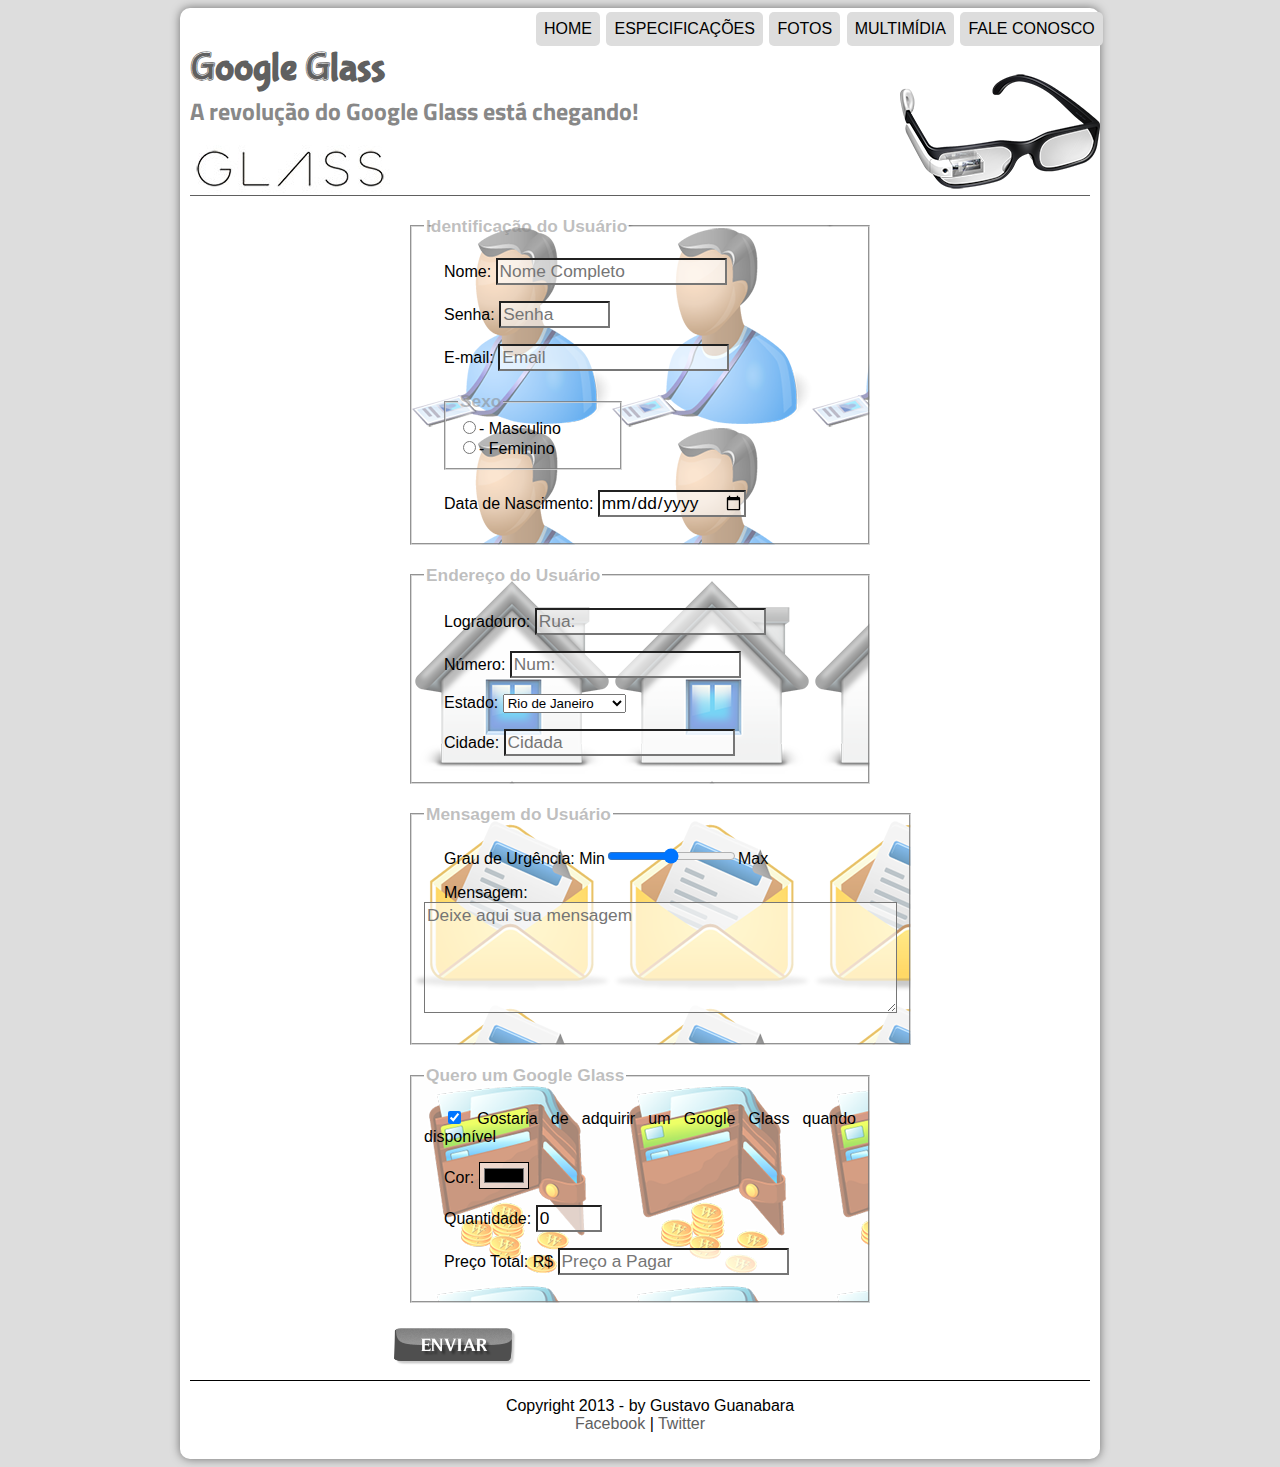
<file: fale-conosco.html>
<!DOCTYPE html>
<html lang="pt-br">
<head>
    <meta charset="utf-8">
    <title>Tudo sobre o Google Glass</title>
    <link rel="stylesheet" href="_css/estilo.css"/>
    <link rel="stylesheet" href="_css/form.css">
    <script src="_javascript/funcoes.js"></script>
    <script>
        function calc_total() {
            var qtd = parseInt(document.getElementById('cQtd').value);
            var tot = qtd * 1500;
            document.getElementById('cTot').value = tot;
        }
    </script>
</head>
<body>
<div id="interface">
<header id="cabecalho">
    <hgroup>
        <h1>Google Glass</h1>
        <h2>A revolução do Google Glass está chegando!</h2>
    </hgroup>
    
    <img id="icone" src="_imagens/glass-oculos-preto-peq.png">

    <nav id="menu">
        <ul type="disc">
        <li onmouseover="mudaFoto('_imagens/home.png')" onmouseout="mudaFoto('_imagens/contato.png')"><a href="index.html"> Home</a></li>
        <li onmouseover="mudaFoto('_imagens/especificacoes.png')" onmouseout="mudaFoto('_imagens/contato.png')"><a href="specs.html"> Especificações</a></li>
        <li onmouseover="mudaFoto('_imagens/fotos.png')" onmouseout="mudaFoto('_imagens/contato.png')"><a href="fotos.html"> Fotos</a></li>
        <li onmouseover="mudaFoto('_imagens/multimidia.png')" onmouseout="mudaFoto('_imagens/contato.png')"><a href="multimidia.html"> Multimídia</a></li>
        <li onmouseover="mudaFoto('_imagens/contato.png')" onmouseout="mudaFoto('_imagens/contato.png')"><a href="fale-conosco.html"> Fale conosco</a></li>         
        </ul>
    </nav>
</header>

<form method="post" id="fContado" action="mailto:m4uricioneto@gmail.com" oninput="calc_total();">

    <fieldset id="usuario"><legend>Identificação do Usuário</legend>
        <p><label for="cNome">Nome:</label> <input type="text" name="tNome" id="cNome" size="20" maxlength="30" placeholder="Nome Completo" /></p>
        <p><label for="cSenha">Senha:</label> <input type="password" name="tSenha" id="cSenha" size="8" maxlength="8" placeholder="Senha" /></p>
        <p><label for="cEmail">E-mail:</label> <input type="email" name="tEmail" id="cEmail" placeholder="Email"></p>
        <fieldset id="sexo">
            <legend>Sexo</legend>
            <input type="radio" name="tSexo" id="cMacs"/>- <label for="cMacs">Masculino</label><br/>
            <input type="radio" name="tSexo" id="cFem"/>- <label for="cFem">Feminino</label>
        </fieldset>
       <p><label for="cData"> Data de Nascimento:</label> <input type="date" name="tData" id="cData" placeholder="dd/mm/aaaa" /></p>
    </fieldset>

    <fieldset id="endereco"><legend>Endereço do Usuário</legend>
        <p><label for="cRua">Logradouro:</label> <input type="text" name="tRua" id="cRua" size="20" maxlength="30" placeholder="Rua:" /></p>
        <p><label for="cNum">Número:</label> <input type="number" name="tNum" id="cNum" placeholder="Num:" /></p>
        <p><label for="cEst">Estado:</label>
        <select name="tEst" id="cEst">
            <optgroup label="Região Sudeste">
            <option>Rio de Janeiro</option>
            <option>Espirito Santo</option>
            <option>São Paulo</option>
        </optgroup>
        <optgroup label="Região Norte">
            <option>Recife</option>
        </optgroup>
            
        </select></p> 
        <p><label for="cCid">Cidade:</label>
        <input type="text" name="tCid" id="cCid" size="20" maxlength="50" placeholder="Cidada" list="cidades"></p>
        <datalist id="cidades">
            <option>Rio de Janeiro</option>
            <option>Nova Iguaçu</option>
            <option>Niterói</option>
            <option>Belford Roxo</option>
        </datalist>
    </fieldset>

    <fieldset id="mensagem"><legend>Mensagem do Usuário</legend>
        <p><label for="cGrau">Grau de Urgência:</label> Min<input type="range" name="tGrau" id="cGrau" min="0" max="100"/>Max</p>
        <p><label for="cMens">Mensagem:</label> <textarea name="tMsg" id="cMsg" cols="45" rows="5" placeholder="Deixe aqui sua mensagem"></textarea></p>
    </fieldset>

    <fieldset id="pedido"><legend>Quero um Google Glass</legend>
        <p><input type="checkbox" name="tPed" id="cPed" checked>
        <label for="cPed">Gostaria de adquirir um Google Glass quando disponível</label></p>
        <p>Cor:
        <input type="color" name="tColor" id="cColor"></p>
        <p><label for="cQtd">Quantidade:</label>
        <input type="number" name="tQtd" id="cQtd" min="0" max="10" value="0"></p>
        <p><label for="cTot">Preço Total: R$</label>
        <input type="text" name="tTot" id="cTot" placeholder="Preço a Pagar" readonly></p>
    </fieldset>

    <input type="image" name="tEnviar" src="_imagens/botao-enviar.png">
    
</form>
    
    <footer id="rodape">
        <p>Copyright 2013 - by Gustavo Guanabara<br/>
        <a href="http://facebook.com/cursosemvideo" target="_blank"> Facebook</a> | <a href="http//twitter.com/cursosemvideo" target="_blank"> Twitter </p>
    </footer>
 </div>
</body>
</html>
</file>
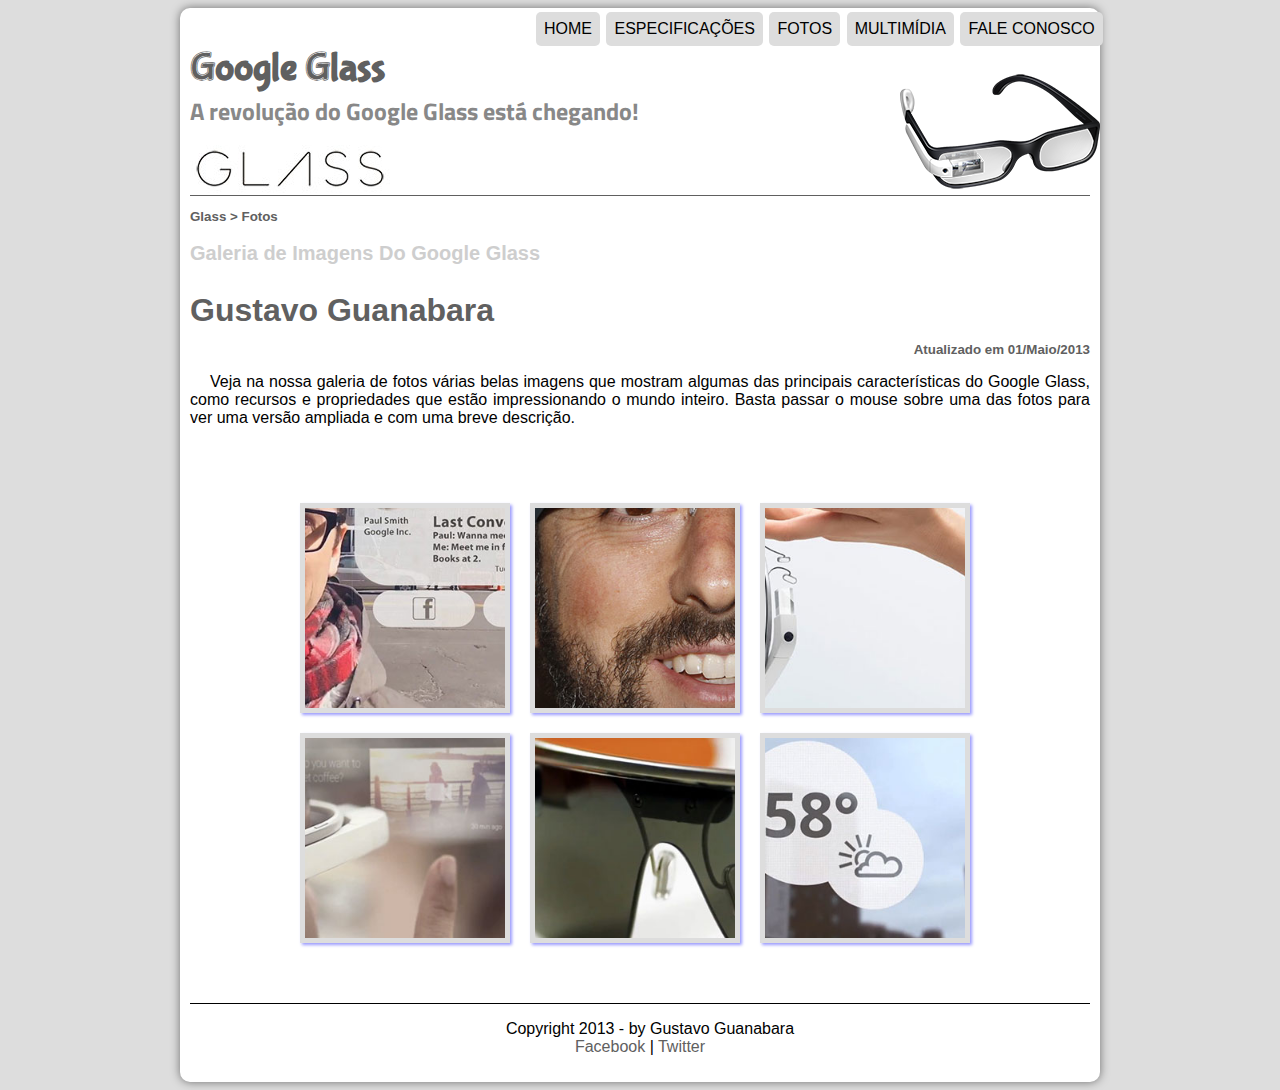
<file: fotos.html>
<!DOCTYPE html>
<html lang="pt-br">
<head>
	<meta charset="UTF-8">
	<title>Tudo sobre o Google Glass</title>
	<link rel="stylesheet" type="text/css" href="_css/estilo.css"/>
	<link rel="stylesheet" typr="text-css" href="_css/fotos.css"/>
</head>
<script src="_javascript/funcoes.js"></script>
<body>
<div id="interface">
	<header id="cabecalho">
	<hgroup>
		<h1>Google Glass</h1>
		<h2>A revolução do Google Glass está chegando!</h2>
	</hgroup>
	
	<img id="icone" src="_imagens/glass-oculos-preto-peq.png">

	<nav id="menu">
		<ul type="disc">
		<li onmouseover="mudaFoto('_imagens/home.png')" onmouseout="mudaFoto('_imagens/fotos.png')"><a href="index.html"> Home</a></li>
		<li onmouseover="mudaFoto('_imagens/especificacoes.png')" onmouseout="mudaFoto('_imagens/fotos.png')"><a href="specs.html"> Especificações</a></li>
		<li onmouseover="mudaFoto('_imagens/fotos.png')" onmouseout="mudaFoto('_imagens/fotos.png')"><a href="fotos.html"> Fotos</a></li>
		<li onmouseover="mudaFoto('_imagens/multimidia.png')" onmouseout="mudaFoto('_imagens/fotos.png')"><a href="multimidia.html"> Multimídia</a></li>
		<li onmouseover="mudaFoto('_imagens/contato.png')" onmouseout="mudaFoto('_imagens/fotos.png')"><a href="fale-conosco.html"> Fale conosco</a></li>			
		</ul>
	</nav>
</header>


<section id="corpo-full">
	<article id="noticia-principal">
		<header id="cabecalho-do-artigo">	
			<hgroup>
				<h3>Glass > Fotos </h3>
				<h2>Galeria de Imagens Do Google Glass</h2>
				<h1>Gustavo Guanabara</h1>
				<h3 class="direita">Atualizado em 01/Maio/2013</h3>
			</hgroup>
		</header>

<p>Veja na nossa galeria de fotos várias belas imagens que mostram algumas das principais características do Google Glass, como recursos e propriedades que estão impressionando o mundo inteiro. Basta passar o mouse sobre uma das fotos para ver uma versão ampliada e com uma breve descrição.</p>

	<ul id="album-fotos">
		<li id="foto1"><span>- Agenda e lembretes</span></li>
		<li id="foto2"><span>- Sergey Brin usando o Glass</span></li>
		<li id="foto3"><span>- Leve e compacto</span></li>
		<li id="foto4"><span>- Sensação de uma tela de 50"</span></li>
		<li id="foto5"><span>- Vários tipos de lente</span></li>
		<li id="foto6"><span>- Informações importantes</span></li>
	</ul>

	</article>
</section>
<footer id="rodape">
	<p>Copyright 2013 - by Gustavo Guanabara<br/>
	<a href="http://facebook.com/cursosemvideo" target="_blank">Facebook</a> | <a href="http://twitter.com/cursosemvideo" target="_blank"> Twitter</a></p>
</footer>
</div>
</body>
</html>
</file>
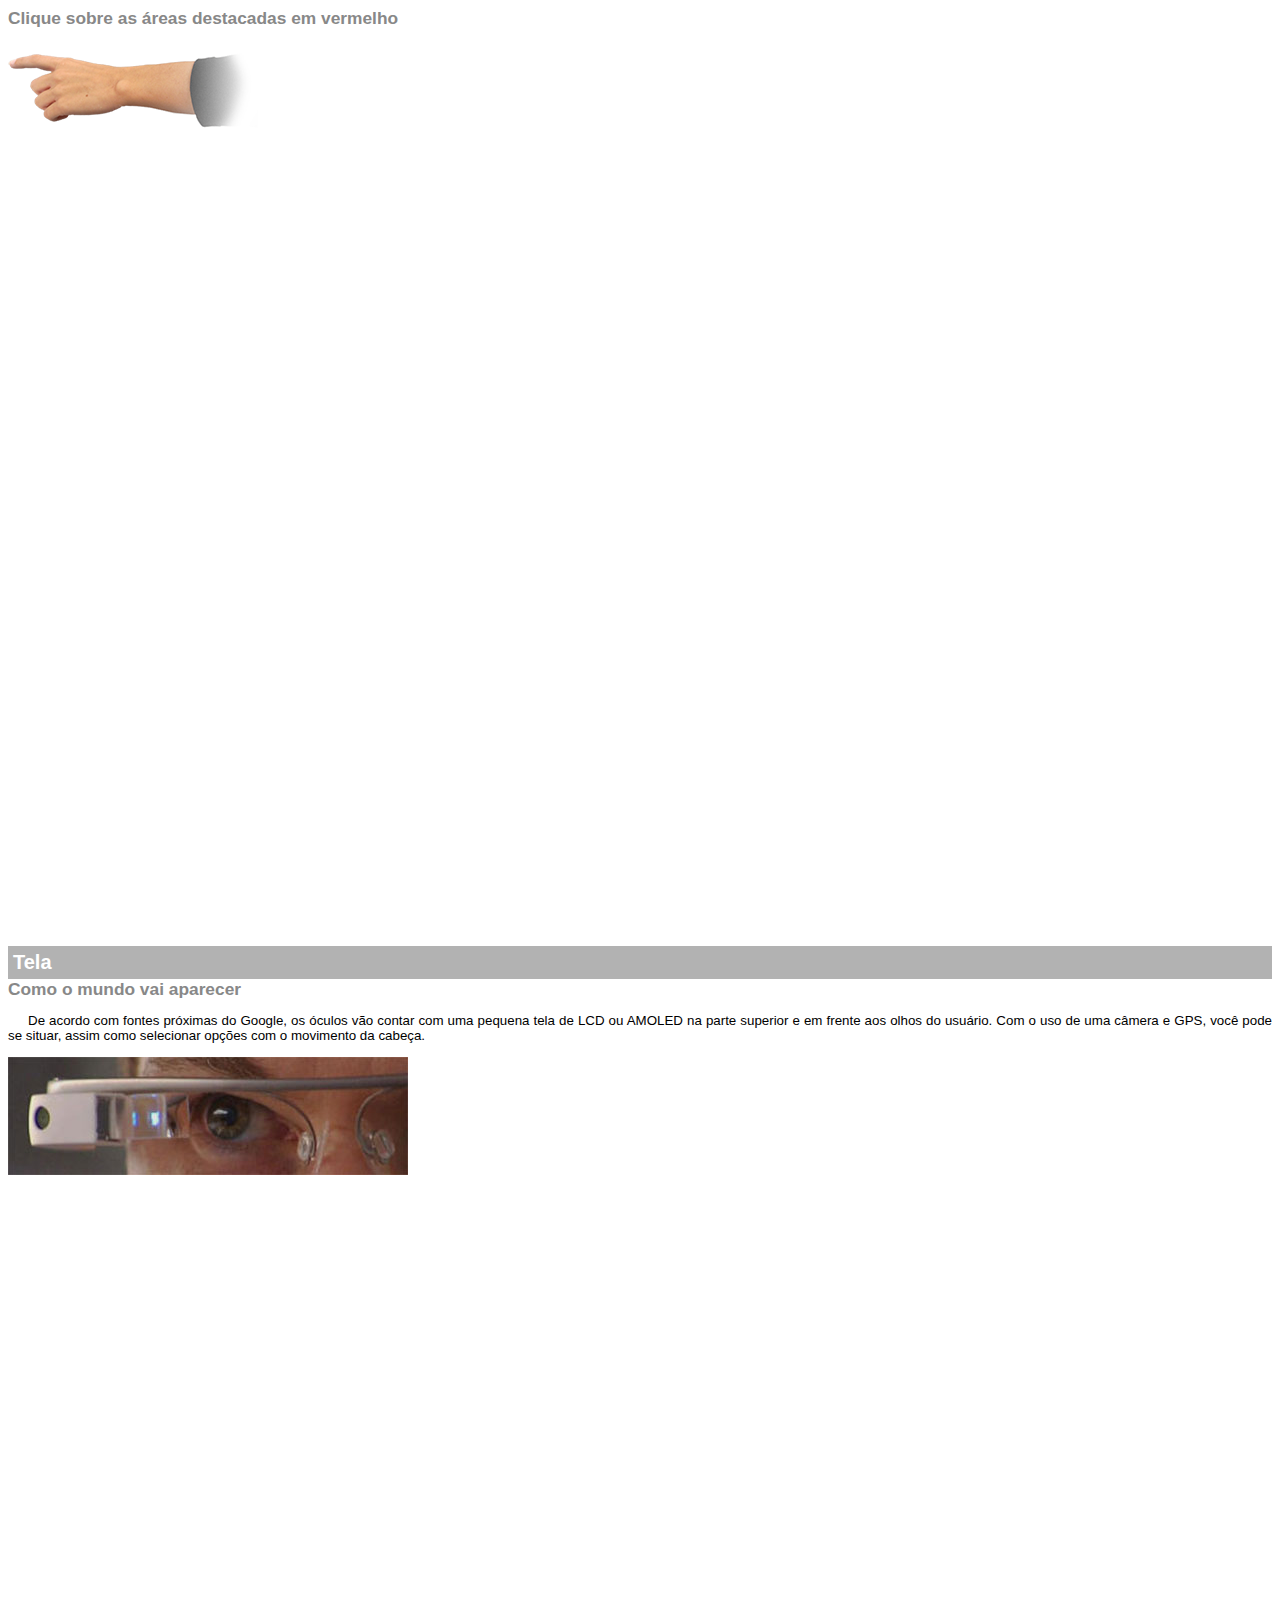
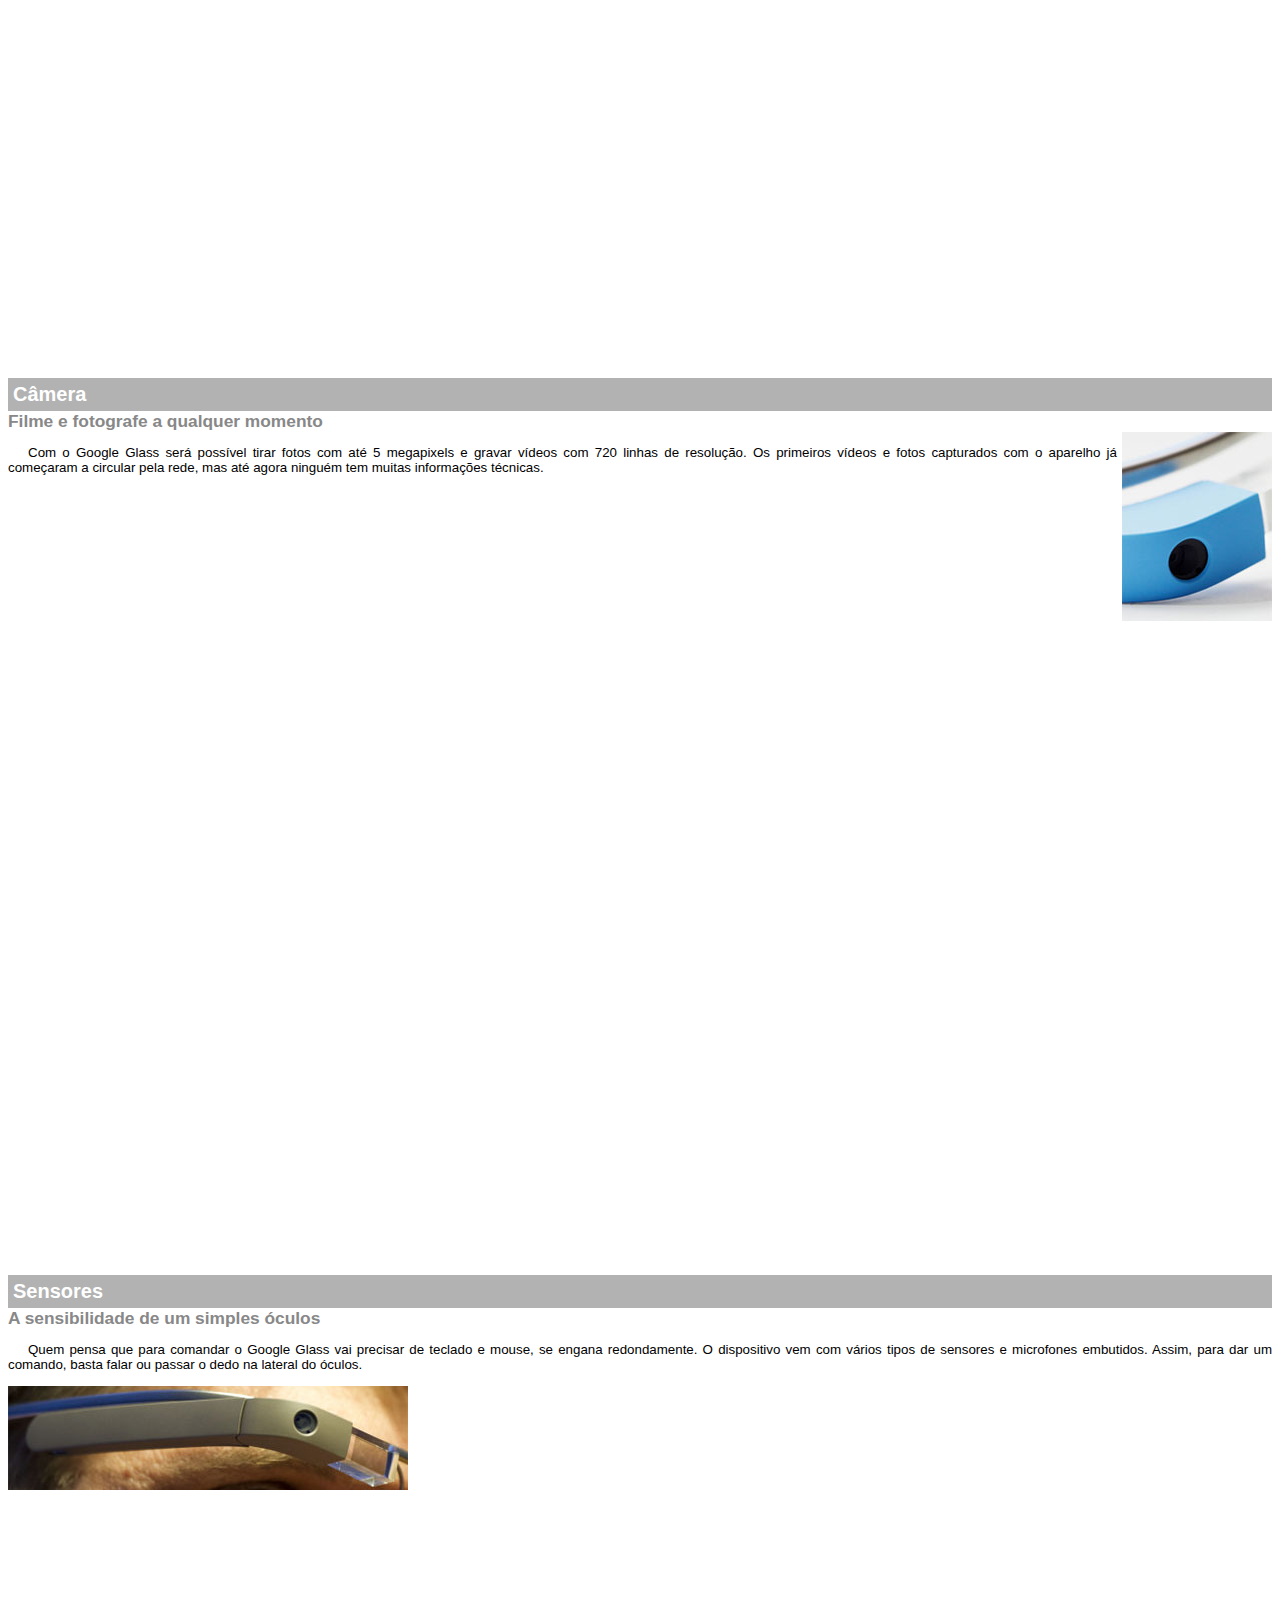
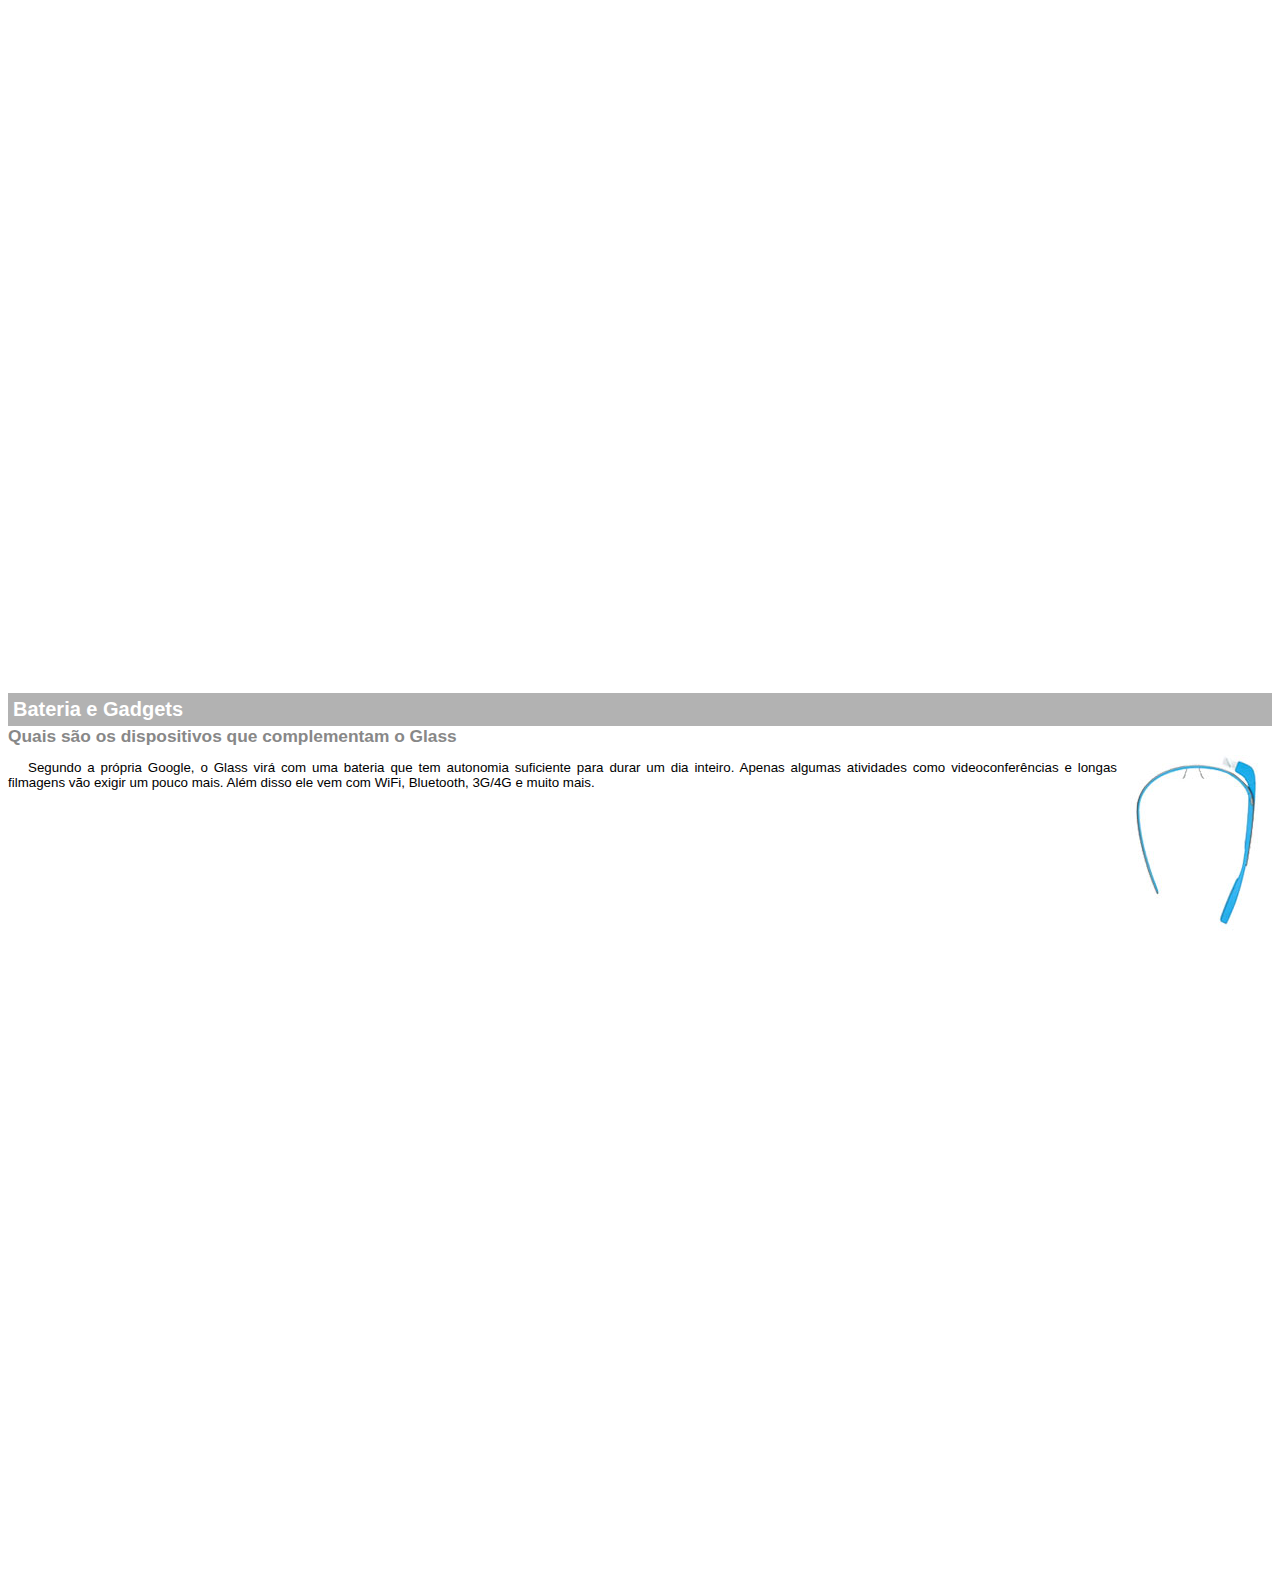
<file: google-glass.html>
<!DOCTYPE html>
<html>
<head>
	<meta charset="UTF-8"/>
	<title></title>
	<style>
		body {
			font-family: "Arial", sans-serif;
			font-size: 10pt;
			overflow: hidden;
		}
		p {
			text-align: justify;
			text-indent: 20px;
		}
		article h1 {
			font-size: 15pt;
			color: #ffffff;
			background-color: rgba(0,0,0,.3);
			padding: 5px;
			margin: 0px; 
		}
		article h2 {
			font-size: 13pt;
			color: #888888;
			margin: 0px;
		}
		article {
			margin-bottom: 800px;
		}
		img.img-dir {
			display: block;
			float: right;
			margin-left: 5px;
		}
	</style>

</head>
<body>

<article id="topo">
	<header>
		<h2> Clique sobre as áreas destacadas em vermelho</h2>
	</header>
	<img src="_imagens/mao.png" alt="mao apontando para oculos">
</article>

<article id="tela">
	<header>
		<h1>Tela</h1>
		<h2>Como o mundo vai aparecer</h2>
	</header>
	<p>De acordo com fontes próximas do Google, os óculos vão contar com uma pequena tela de LCD ou AMOLED na parte superior e em frente aos olhos do usuário. Com o uso de uma câmera e GPS, você pode se situar, assim como selecionar opções com o movimento da cabeça.</p>
	<img src="_imagens/det-tela.jpg" alt="Tela">
</article>

<article id="camera">
	<header>
		<h1>Câmera</h1>
		<h2>Filme e fotografe a qualquer momento</h2>
	</header>
	<img src="_imagens/det-camera.jpg" class="img-dir" alt="Câmera">
	<p>Com o Google Glass será possível tirar fotos com até 5 megapixels e gravar vídeos com 720 linhas de resolução. Os primeiros vídeos e fotos capturados com o aparelho já começaram a circular pela rede, mas até agora ninguém tem muitas informações técnicas.</p>
</article>

<article id="sensores">
	<header>
		<h1>Sensores</h1>
		<h2>A sensibilidade de um simples óculos</h2>
	</header>
	<p>Quem pensa que para comandar o Google Glass vai precisar de teclado e mouse, se engana redondamente. O dispositivo vem com vários tipos de sensores e microfones embutidos. Assim, para dar um comando, basta falar ou passar o dedo na lateral do óculos.</p>
	<img src="_imagens/det-touch.jpg" alt="Sensores">
</article>

<article id="bateria">
	<header>
		<h1>Bateria e Gadgets</h1>
		<h2>Quais são os dispositivos que complementam o Glass</h2>
	</header>
	<img src="_imagens/det-bateria.jpg" class="img-dir" alt="Bateria">
	<p>Segundo a própria Google, o Glass virá com uma bateria que tem autonomia suficiente para durar um dia inteiro. Apenas algumas atividades como videoconferências e longas filmagens vão exigir um pouco mais. Além disso ele vem com WiFi, Bluetooth, 3G/4G e muito mais.</p>
</article>

</body>
</html>
</file>
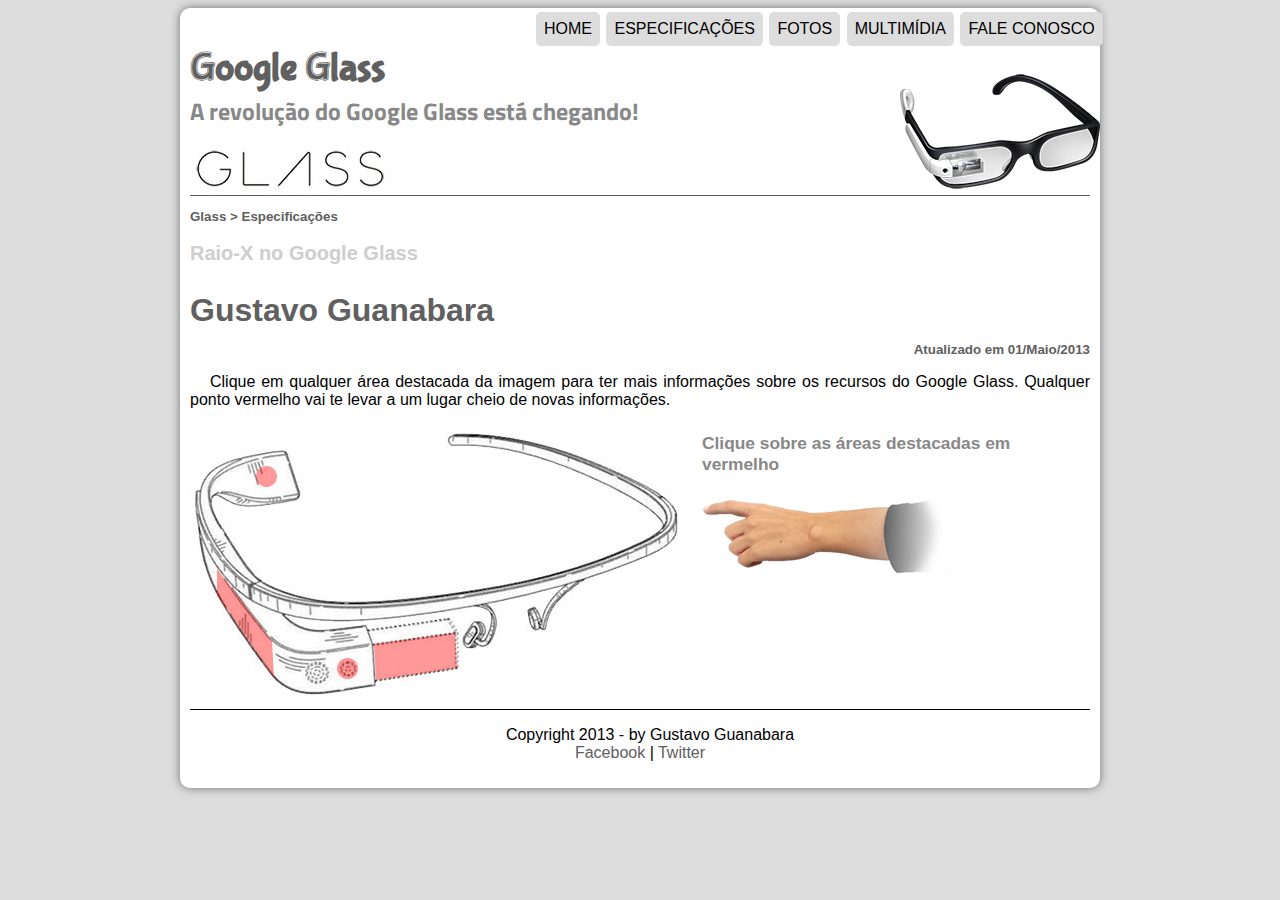
<file: specs.html>
<!DOCTYPE html>
<html lang="pt-br">
<head>
	<meta charset="utf-8">
	<title>Tudo sobre o Google Glass</title>
	<link rel="stylesheet" href="_css/estilo.css"/>
	<link rel="stylesheet" href="_css/specs.css">
</head>
<script src="_javascript/funcoes.js"></script>
<body>
<div id="interface">
<header id="cabecalho">
	<hgroup>
		<h1>Google Glass</h1>
		<h2>A revolução do Google Glass está chegando!</h2>
	</hgroup>
	
	<img id="icone" src="_imagens/glass-oculos-preto-peq.png">

	<nav id="menu">
		<ul type="disc">
		<li onmouseover="mudaFoto('_imagens/home.png')" onmouseout="mudaFoto('_imagens/especificacoes.png')"><a href="index.html"> Home</a></li>
		<li onmouseover="mudaFoto('_imagens/especificacoes.png')" onmouseout="mudaFoto('_imagens/especificacoes.png')"><a href="specs.html"> Especificações</a></li>
		<li onmouseover="mudaFoto('_imagens/fotos.png')" onmouseout="mudaFoto('_imagens/especificacoes.png')"><a href="fotos.html"> Fotos</a></li>
		<li onmouseover="mudaFoto('_imagens/multimidia.png')" onmouseout="mudaFoto('_imagens/especificacoes.png')"><a href="multimidia.html"> Multimídia</a></li>
		<li onmouseover="mudaFoto('_imagens/contato.png')" onmouseout="mudaFoto('_imagens/especificacoes.png')"><a href="fale-conosco.html"> Fale conosco</a></li>			
		</ul>
	</nav>
</header>

<section id="corpo-full">
	<article id="noticia-principal">
		<header id="cabecalho-do-artigo">	
			<hgroup>
				<h3>Glass > Especificações</h3>
				<h2>Raio-X no Google Glass</h2>
				<h1>Gustavo Guanabara</h1>
				<h3 class="direita">Atualizado em 01/Maio/2013</h3>
			</hgroup>
		</header>

		<p>Clique em qualquer área destacada da imagem para ter mais informações sobre os recursos do Google Glass. Qualquer ponto vermelho vai te levar a um lugar cheio de novas informações.</p>

		<section id="conteudo">
			<img src="_imagens/glass-esquema-marcado.jpg" usemap="#meu-mapa" />
			<map name="meu-mapa">
				<area shape="rect" coords="179,202,270,260," href="google-glass.html#tela" target="janela">
				<area shape="circle" coords="158,243,12" href="google-glass.html#camera" target="janela">
				<area shape="circle" coords="76,52,12" href="google-glass.html#bateria" target="janela">
				<area shape="poly" coords="28,143,83,216,84,249,27,169" href="google-glass.html#sensores" target="janela">
			</map>
			<iframe src="google-glass.html" name="janela" id="frame-spec"></iframe>
		</section>

	</article>
</section>
<footer id="rodape">
<p>Copyright 2013 - by Gustavo Guanabara<br/>
<a href="http://facebook.com/cursosemvideo" target="_blank">Facebook</a> | <a href="http//twitter.com/cursosemvideo" target="_blank"> Twitter</p>
</footer>
</div>
</body>
</html>
</file>
<file: _css/estilo.css>
@charset "UTF-8";
@import url('https://fonts.googleapis.com/css?family=Titillium+Web&display=swap');
@font-face {
	font-family: 'FonteLogo';
	src: url("../_fonts/bubblegum-sans-regular.otf");
}
body {
	font-family: "Arial", sans-serif;
	background-color: #dddddd;
	color: rgba(0,0,0,1);
}
div#interface {
	width: 900px;
	background-color: #ffffff;
	margin: 5px auto 0px auto;
	box-shadow: 0px 0px 10px rgba(0,0,0,.5);
	padding: 10px;
	border-radius: 10px;
}

p {	
	text-align: justify;
	text-indent: 20px;

}

a {
	text-decoration: none;
	color: #606060
}

a:hover {
	text-decoration: underline;
}

header#cabecalho img#icone {
	position: absolute;
	left: 900px;
	top: 70px;
}
header#cabecalho {
	border-bottom: 1px #606060 solid;
	height: 150px;
	background: url("../_imagens/glass-logo-peq.jpg");
	background-repeat: no-repeat;
	background-position: 0px 100px;
}

header#cabecalho h1 {
	font-family: 'FonteLogo', sans-serif;
	font-size: 30pt;
	color: #606060;
	text-shadow: 1px 2px 2px 2px rgba(0,0,0,1);
	padding: 0px
	margin-bottom: 5px;
}

header#cabecalho h2 {
	font-family: 'Titillium Web', sans-serif;
	font-size: 18pt;
	color: #888888;
	padding: 0px;
	margin-top: -25px;
}

/* Formatação de imagens com lengenda! */

figure.foto-legenda {
	position: relative;
	border:  8px solid white;
	box-shadow: 1px 1px 4px black; 
	border-radius: 10px;
}

figure.foto-legenda img {
	width: 100%;
	height: 100%;
	border-radius: 10px
}

figure.foto-legenda figcaption {
	opacity: 0;
	position: absolute;
	top: 0px;
	background-color: rgba(0,0,0,.2);
	color: white;
	width: 100%;
	height: 100%;
	padding: 10px;
	box-sizing: border-box;
	transition: opacity 1s;
}

figure.foto-legenda:hover figcaption {
	opacity: 1;
}
/*Formatação do Menu*/

nav#menu {
	display: block;
}

nav#menu ul{
	text-transform: uppercase;
	list-style: none;
	position: absolute;
	top: -5px;
	left: 495px;
}

nav#menu li{
	display: inline-block;
	background-color: #DDDDDD;
	padding: 8px;
	margin: 1px;
	transition: background-color 1s;
	border-radius: 5px

}

nav#menu li:hover {
	background-color: #606060;
}

nav#meu h1{
	display: none;
}

nav#menu a{
	color: #000000;
	text-decoration: none;
}

nav#menu a:hover{
	color: #ffffff;
	text-decoration: underline;
}

section#corpo {
	display: block;
	width: 440px;
	float: left;
	padding-right: 15px;
	border-right: 1px solid black;
	
}

article#noticia-principal h2 {
	font-size: 12pt;
	color: #606060;
	background-color: #dddddd;
	padding: 5px 0px 5px 0px;
	margin: 10px 0px 10px 0px;
	border-radius: 5px;
}

header#cabecalho-do-artigo h1 {
	font-family: "FonteLogo", "sans-serif"
	font-size: 20pt;
	color: #606060;
	margin-bottom: 10px;
}

header#cabecalho-do-artigo h2 {
	font-size: 15pt;
	color: #cecece;
	background-color: #ffffff;
	margin: 0px;
}

.direita {
	text-align: right;
}

header#cabecalho-do-artigo h3 {
	font-size: 10pt;
	color: #606060

}

table#tabelaspec td{
	border: 1px solid black;
	padding: 10px;
	text-align: center;
	vertical-align: top;
	font-weight: bold;
}

table#tabelaspec {
	border: 1px solid black;
	border-spacing: 0px;
	margin-left: auto;
	margin-right: auto;
}

table#tabelaspec td.ce {
	color: #ffffff;
	background-color: #606060;
	vertical-align: top;
}


table#tabelaspec td.cd {
	background-color: #cecece;

}

table#tabelaspec caption {
	color: #888888;
	font-size: 13pt;
	font-weight: bold;
}

table#tabelaspec caption span{
	display: block;
	float: right;
	color: black;
	font-size: 8pt;
	margin-top: 10px;
}

aside#lateral {
	border-radius: 5px;
	display: block;
	width: 350px;
	float: right;
	background-color: #dddddd;
	padding: 30px;
	margin-top: 15px;
	box-shadow: 1px 1px 1px rgba(0, 0, 0,.3)
}

aside#lateral h1 {
	font-family: "FonteLogo", sans-serif;
	font-size: 20pt;
	color: #606066;
	margin-top: 0px;
}

aside#lateral h2 {
	background-color: #606060;
	font-size: 13pt;
	color: #ffffff;
	padding: 5px; 
	border-radius: 5px;
}

footer#rodape {
	clear: both;
	border-top: 1px solid black;
}

footer#rodape p {
	text-align: center;
}

video#video-lateral {
	width: 350px;
	border-radius: 5px;
}

video#video1 {
	width: 450px;
	height: 256px;
	border-radius: 10px;
}
</file>
<file: _css/form.css>
@charset "UTF-8";


form {
	width: 500px;
	margin: auto;	
}

input, textarea {
	font-family: sans-serif;
	font-size: 13pt;
	font-weight: normal;
	background-color: rgba(255,255,255,.6);
}

input:hover, textarea:hover {
	background-color: #dddddd;
}

legend {
	color: #88888888;
	font-family: sans-serif;
	font-weight: bold;
	font-size: 13pt;
}

fieldset {
	border-color: #cececece;
	margin: 20px;

}

fieldset#sexo {
	width: 150px;
}

fieldset#usuario {
	background: url(../_imagens/icone-contato.png);
}

fieldset#endereco {
 	background: url(../_imagens/icone-endereco.png);
}

fieldset#mensagem {
	background: url(../_imagens/icone-mensagem.png);
}

fieldset#pedido {
	background: url(../_imagens/icone-pagamento.png);
}
</file>
<file: _css/fotos.css>
@charset "UTF-8";

ul#album-fotos {
	width: 700px;
	margin: 0 auto;
	padding: 50px;
	overflow: hidden;
	list-style: none;
}

ul#album-fotos li span{
	opacity: 0;
	color: #FFFFFF;
	text-shadow: 1px 1px 1px #000000;
	background-color: rgba(0,0,0,.3);
	font-size: 9pt;
	line-height: 370px;
	padding: 5px;
}

ul#album-fotos li:hover {
	transform: scale(1.5);
}

ul#album-fotos li:hover span {
	opacity: 1;
}

ul#album-fotos li{
	float: left;
	width: 200px;
	height: 200px;
	margin: 10px;
	border: 5px solid #dddddd;
	background-color: #ffffff;
	box-shadow: 2px 2px 3px rgba(0,0,250,.4); 
	transition: all .4s ease-in;
}

ul#album-fotos li#foto1 {
	background: url('../_imagens/galeria-01.jpg') no-repeat;
	background-position: 50% 50%;
	background-size: 400px 400px;
	background-color: #ffffff;  
}

ul#album-fotos li#foto1:hover {
	background-position: 0px 0px;
	background-size: 200px 200px;
}

ul#album-fotos li#foto2 {
	background: url('../_imagens/galeria-02.jpg') no-repeat;
	background-position: 50% 50%;
	background-size: 400px 400px;
	background-color: #ffffff;  
}

ul#album-fotos li#foto2:hover {
	background-position: 0px 0px;
	background-size: 200px 200px;
}
	
ul#album-fotos li#foto3 {
	background: url('../_imagens/galeria-03.jpg') no-repeat;
	background-position: 50% 50%;
	background-size: 400px 400px;
	background-color: #ffffff;  
}

ul#album-fotos li#foto3:hover {
	background-position: 0px 0px;
	background-size: 200px 200px;
}

ul#album-fotos li#foto4 {
	background: url('../_imagens/galeria-04.jpg') no-repeat;
	background-position: 50% 50%;
	background-size: 400px 400px;
	background-color: #ffffff;  
}

ul#album-fotos li#foto4:hover {
	background-position: 0px 0px;
	background-size: 200px 200px;
}

ul#album-fotos li#foto5 {
	background: url('../_imagens/galeria-05.jpg') no-repeat;
	background-position: 50% 50%;
	background-size: 400px 400px;
	background-color: #ffffff;  
}

ul#album-fotos li#foto5:hover {
	background-position: 0px 0px;
	background-size: 200px 200px;
}

ul#album-fotos li#foto6 {
	background: url('../_imagens/galeria-06.jpg') no-repeat;
	background-position: 50% 50%;
	background-size: 400px 400px;
	background-color: #ffffff;  
}

ul#album-fotos li#foto6:hover {
	background-position: 0px 0px;
	background-size: 200px 200px;
}
</file>
<file: _css/specs.css>
@charset "UTF-8";

section#conteudo {
	width: 1000px;
	margin: auto;
}

iframe#frame-spec {
	width: 400px;
	height: 280px;
	border: none;
}

iframe#frame-spec::-webkit-scrollbar {
	display: none;
}
</file>
